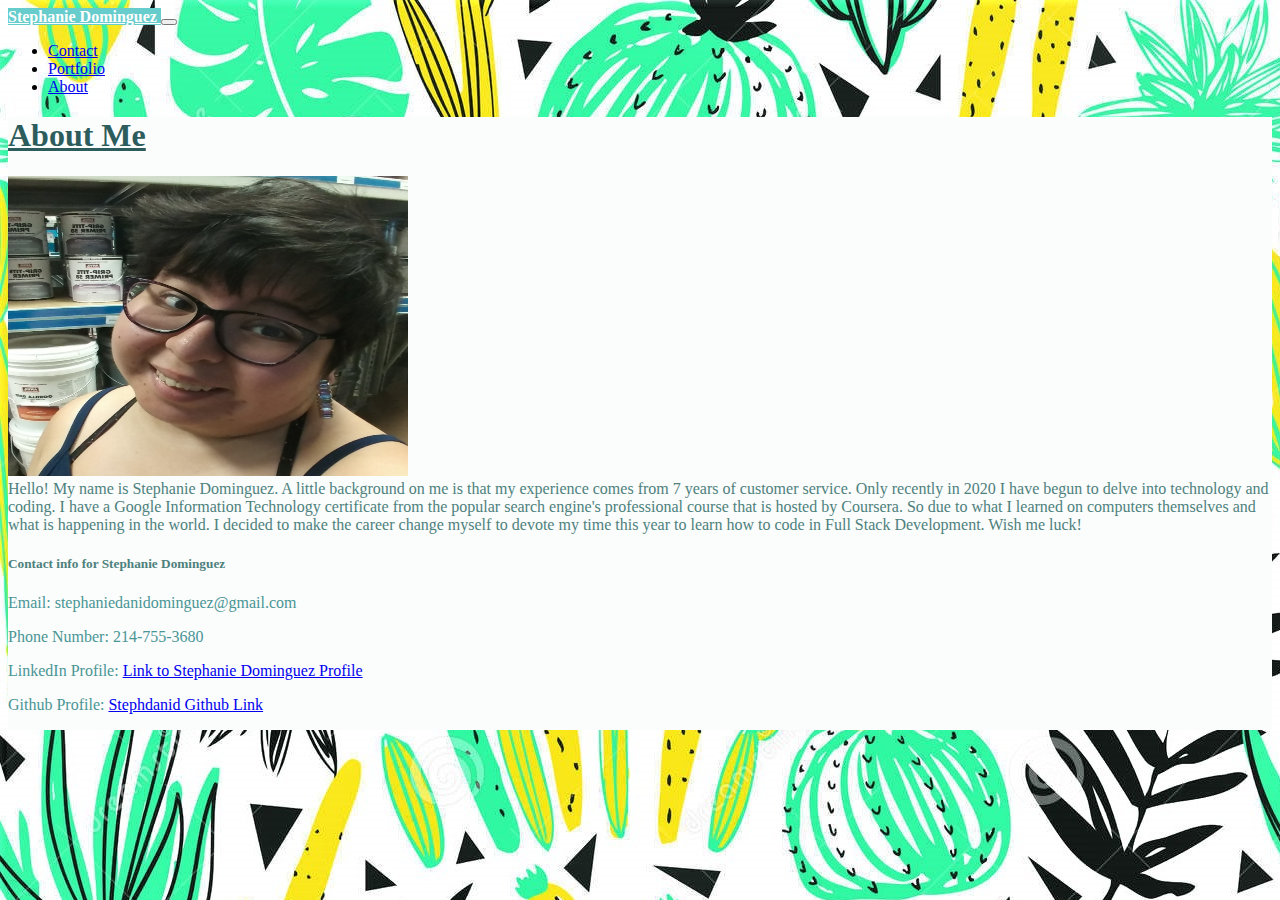
<file: index.html>
<!DOCTYPE html>
<html lang="en">

<head>
    <meta charset="UTF-8" />
    <meta name="viewport" content="width=device-width, initial-scale=1.0" />
    <title>All About Stephanie</title>
    <!-- CSS -->

    <link rel="stylesheet" href="https://cdn.jsdelivr.net/npm/bootstrap@4.5.3/dist/css/bootstrap.min.css" integrity="sha384-TX8t27EcRE3e/ihU7zmQxVncDAy5uIKz4rEkgIXeMed4M0jlfIDPvg6uqKI2xXr2" crossorigin="anonymous" />

    <!-- jQuery and JS bundle w/ Popper.js -->
    <script src="https://code.jquery.com/jquery-3.5.1.slim.min.js" integrity="sha384-DfXdz2htPH0lsSSs5nCTpuj/zy4C+OGpamoFVy38MVBnE+IbbVYUew+OrCXaRkfj" crossorigin="anonymous"></script>
    <script src="https://cdn.jsdelivr.net/npm/bootstrap@4.5.3/dist/js/bootstrap.bundle.min.js" integrity="sha384-ho+j7jyWK8fNQe+A12Hb8AhRq26LrZ/JpcUGGOn+Y7RsweNrtN/tE3MoK7ZeZDyx" crossorigin="anonymous"></script>
    <link rel="stylesheet" href="./assets/styles/style.css" />
</head>

<body>
    <nav class="navbar navbar-expand-lg navbar-light bg-light">
        <a class="navbar-brand" href="#">Stephanie Dominguez </a>
        <button class="navbar-toggler" type="button" data-toggle="collapse" data-target="#navbarSupportedContent" aria-controls="navbarSupportedContent" aria-expanded="false" aria-label="Toggle navigation">
        <span class="navbar-toggler-icon"></span>
      </button>

        <div class="collapse navbar-collapse" id="navbarSupportedContent">
            <ul class="navbar-nav ml-auto">
                <li class="nav-item">
                    <a class="nav-link" href="contact.html">Contact </a>
                </li>
                <li class="nav-item">
                    <a class="nav-link" href="portfolio.html">Portfolio</a>
                </li>

                <li class="nav-item active">
                    <a class="nav-link" href="index.html">About</a>
                </li>
            </ul>
        </div>
    </nav>
    <div class="container">
        <h1>About Me</h1>
        <div class="row">
            <div class="col">
                <img src="./assets/pictures/aboutmeimg.jpg" alt="stephimg" width="400" height="300" />
            </div>

            <div class="col">
                <span>
            Hello! My name is Stephanie Dominguez. A little background on me is that my experience comes from 7
            years of customer service. Only recently in 2020 I have begun to
            delve into technology and coding. I have a Google Information
            Technology certificate from the popular search engine's professional
            course that is hosted by Coursera. So due to what I learned on
            computers themselves and what is happening in the world. I decided
            to make the career change myself to devote my time this year to
            learn how to code in Full Stack Development. Wish me luck!
           

             <div class="contact card bg-light mb-3" style="max-width: 26rem;">
              
              <div class="card-body">
                <h5 class="card-title">Contact info for Stephanie Dominguez</h5>
                <p class="card-text">
                  Email: stephaniedanidominguez@gmail.com
                </p>
                <p class="card-text">
                  Phone Number: 214-755-3680
                </p>
                <p class="card-text">
                 LinkedIn Profile: <a href="https://www.linkedin.com/in/stephanie-dominguez-79b0b71b4/">Link to Stephanie Dominguez Profile</a>
                </p>
                <p class="card-text">
                  Github Profile: <a href="https://github.com/Stephdanid">Stephdanid Github Link</a> 
                </p>

                  
              </div>
            
            </div>

          </span>

            </div>
        </div>
    </div>
</body>

</html>
</file>
<file: assets/styles/style.css>
.navbar-brand {
    background-color: #66cccc;
    color: white !important;
    font-weight: 700;
}

h1 {
    color: #2d5c5c;
    font-weight: 900;
    text-decoration: underline;
}

body {
    background-image: url("../pictures/backgroundImagePortfolio.jpg");
    background-color: #fbfbfb;
}

p {
    color: #499595;
    background-color: #fbfcfc;
}

.container {
    background-color: #fbfcfc;
    color: #4d817c;
}

.contact {
    align-content: center;
}
</file>
